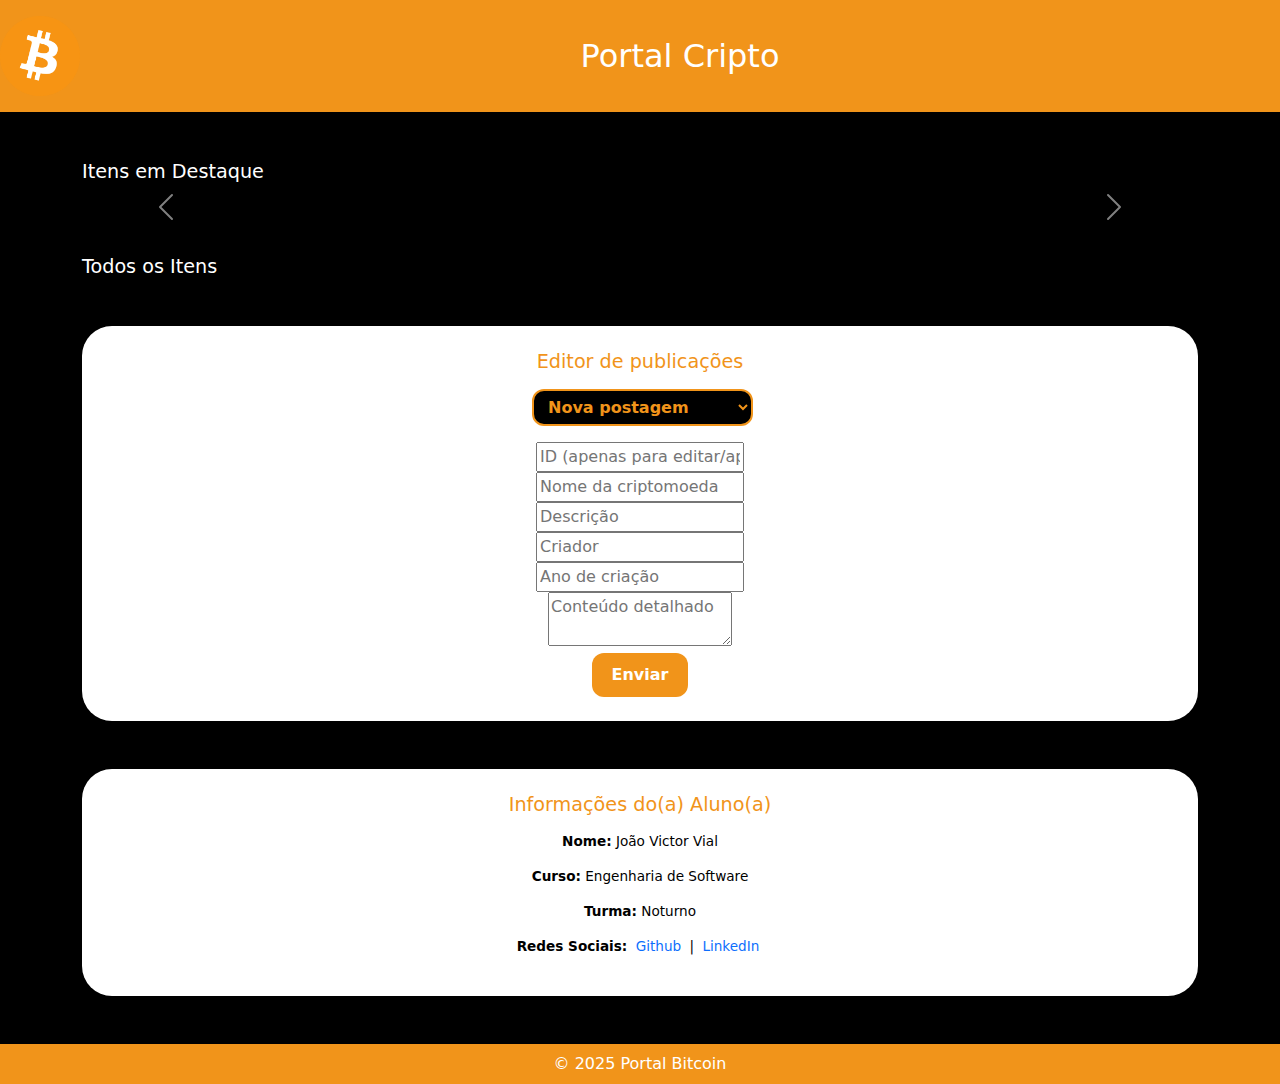
<file: public/index.html>
<!DOCTYPE html>
<html lang="pt-BR">
<head>
  <meta charset="UTF-8">
  <meta name="viewport" content="width=device-width, initial-scale=1.0">
  <title>Portal Cripto</title>
  <link href="https://cdn.jsdelivr.net/npm/bootstrap@5.3.8/dist/css/bootstrap.min.css" rel="stylesheet">
  <link rel="stylesheet" href="assets/css/styles.css">
</head>
<body>

    <header class="text-white py-3 d-flex flex-column flex-md-row justify-content-between align-items-center">
      <!-- Logo com link -->
      <a href="index.html" class="d-flex align-items-center mb-2 mb-md-0">
        <img src="assets/img/btc-main.png" alt="Logo" class="img-fluid" style="max-height: 80px;">
      </a>

      <!-- Título -->
      <div class="titulo text-center flex-grow-1">
        <h1 class="m-0 fs-2">Portal Cripto</h1>
      </div>
    </header>


  <main class="flex-grow-1">
    <div class="container my-5">

      <!-- Carrossel -->
      <h3 class="text-white mb-4">Itens em Destaque</h3>
      <div id="carouselDestaques" class="carousel slide mb-5" data-bs-ride="carousel">
        <div class="carousel-inner" id="carousel-container"></div>

        <button class="carousel-control-prev" type="button" data-bs-target="#carouselDestaques" data-bs-slide="prev">
          <span class="carousel-control-prev-icon" aria-hidden="true"></span>
        </button>
        <button class="carousel-control-next" type="button" data-bs-target="#carouselDestaques" data-bs-slide="next">
          <span class="carousel-control-next-icon" aria-hidden="true"></span>
        </button>
      </div>
    <h3 class="text-white mb-4">Todos os Itens</h3>

    <!-- Container apenas para os cards carregados via JS -->
    <div class="row g-4 align-items-stretch" id="cards-container">
      <!-- Os cards serão inseridos aqui pelo JS -->
    </div>

    <!-- Editor de publicações -->
    <div class="mt-5 p-4 bloco">
      <h4>Editor de publicações</h4>

      <div class="filter">
        <label for="status"></label>
        <select id="status" class="button-input">
          <option value="POST">Nova postagem</option>
          <option value="PUT">Atualizar postagem</option>
          <option value="DELETE">Apagar postagem</option>
        </select>
      </div>

      <form id="form-nova">
        <input type="text" id="id" placeholder="ID (apenas para editar/apagar)"><br>
        <input type="text" id="nome" placeholder="Nome da criptomoeda" required><br>
        <input type="text" id="descricao" placeholder="Descrição" required><br>
        <input type="text" id="criador" placeholder="Criador"><br>
        <input type="number" id="ano" placeholder="Ano de criação"><br>
        <textarea id="conteudo" placeholder="Conteúdo detalhado"></textarea><br>
        <button type="submit">Enviar</button>
      </form>
    </div>

    <!-- Informações do(a) Aluno(a) -->
    <div class="mt-5 p-4 bloco">
      <h4>Informações do(a) Aluno(a)</h4>
      <p><strong>Nome:</strong> João Victor Vial</p>
      <p><strong>Curso:</strong> Engenharia de Software</p>
      <p><strong>Turma:</strong> Noturno</p>
      <p><strong>Redes Sociais:</strong>
        <a href="https://github.com/jvvls" class="text-decoration-none mx-1">Github</a> |
        <a href="https://www.linkedin.com/in/joaovictorvial/" class="text-decoration-none mx-1">LinkedIn</a>
      </p>
    </div>
  </main>

  <footer class="py-2 text-center text-white">
    © 2025 Portal Bitcoin
  </footer>

  <script src="https://cdn.jsdelivr.net/npm/bootstrap@5.3.8/dist/js/bootstrap.bundle.min.js"></script>
  <script src="assets/scripts/app.js"></script>
</body>
</html>
</file>
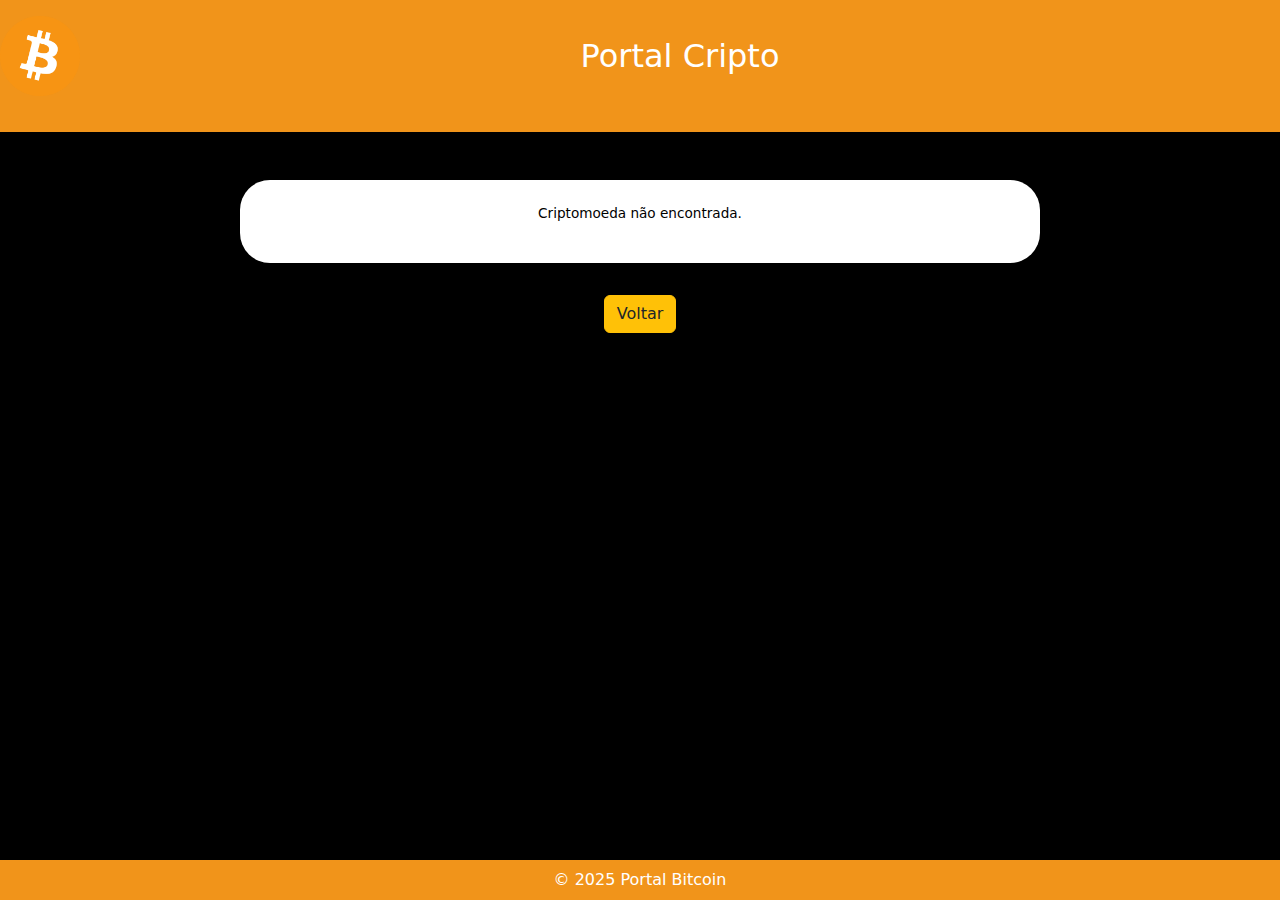
<file: public/detalhes.html>
<!DOCTYPE html>
<html lang="pt-BR">
<head>
  <meta charset="UTF-8">
  <meta name="viewport" content="width=device-width, initial-scale=1.0">
  <title>Detalhes</title>
  <link href="https://cdn.jsdelivr.net/npm/bootstrap@5.3.8/dist/css/bootstrap.min.css" rel="stylesheet">
  <link rel="stylesheet" href="assets/css/styles.css">
</head>
<body>

  <header class="text-white py-3 d-flex flex-column flex-md-row justify-content-between align-items-center">
    <!-- Logo com link -->
    <a href="index.html" class="d-flex align-items-center mb-2 mb-md-0">
      <img src="assets/img/btc-main.png" alt="Logo" class="img-fluid" style="max-height: 80px;">
    </a>

    <!-- Título -->
    <div class="titulo text-center flex-grow-1">
      <h1 class="m-0 fs-2">Portal Cripto</h1>
    </div>
  </header>


  <div class="linha"></div>

  <main class="flex-grow-1">
    <div class="container my-5">
      <div id="detalhe" class="bloco p-4 text-white text-center"></div>
      <div class="text-center mt-4">
        <a href="index.html" class="btn btn-warning text-dark">Voltar</a>
      </div>
    </div>
  </main>

  <footer class="py-2 text-center text-white">
    © 2025 Portal Bitcoin
  </footer>

  <script src="https://cdn.jsdelivr.net/npm/bootstrap@5.3.8/dist/js/bootstrap.bundle.min.js"></script>
  <script src="assets/scripts/app.js"></script>
</body>
</html>
</file>
<file: public/assets/css/styles.css>
/* HEADER */
header {
  background-color: #f1941a;
}

/* BLOCO */
.bloco {
  background: white;
  border-radius: 30px;
  box-shadow: 0 4px 8px rgba(0,0,0,0.1);
  color: black;
  text-align: center;
}
.bloco p {
  font-size: 0.85rem;
  line-height: 1.4;
}

/* FUNDO */
html, body {
  background-color: black;
  height: 100%;
  margin: 0;
  display: flex;
  flex-direction: column;
}

/* LINHA */
.linha {
  height: 20px;
  background-color: #f1941a;
}

/* FOOTER */
footer {
  background-color: #f1941a;
}

/* TEXTO */
h3, h4 {
  color: #f1941a;
  font-size: 1.2rem;       
  margin-bottom: 1rem;
}


.carousel-item img {
  width: 100%;
  height: 400px;           
  object-fit: cover;       
  border-radius: 12px;     
}

.card img {
  width: 100%;
  height: 200px;
  object-fit: cover;
}

@media (max-width: 768px) {
  .carousel-item img {
    height: 250px;
  }
}

#detalhe {
  background: white;
  color: black;
  border-radius: 30px;
  box-shadow: 0 4px 8px rgba(0,0,0,0.1);
  padding: 2rem;
  margin: 2rem auto;
  max-width: 800px;
}
#detalhe h2, 
#detalhe strong {
  color: #f1941a;
}

/* Força a cor preta dentro do detalhe */
#detalhe, 
#detalhe * {
  color: black !important;
  background-color: white;
}

/* Mantém títulos destacados */
#detalhe h2, 
#detalhe strong {
  color: #f1941a !important;
}

/* BOTÕES DO EDITOR */
#form-nova button {
  background-color: #f1941a; /* laranja do site */
  color: white;
  border: none;
  border-radius: 12px;
  padding: 10px 20px;
  font-weight: bold;
  cursor: pointer;
  transition: all 0.3s ease;
}

#form-nova button:hover {
  background-color: #d37e14; /* laranja mais escuro ao passar o mouse */
  transform: scale(1.05);
}

/* SELECT DO EDITOR */
#status {
  background-color: black;
  color: #f1941a;
  border: 2px solid #f1941a;
  border-radius: 12px;
  padding: 6px 10px;
  font-weight: bold;
  margin-bottom: 1rem;
  cursor: pointer;
  transition: all 0.3s ease;
}

#status:hover {
  background-color: #f1941a;
  color: black;
  border-color: #d37e14;
}
</file>
